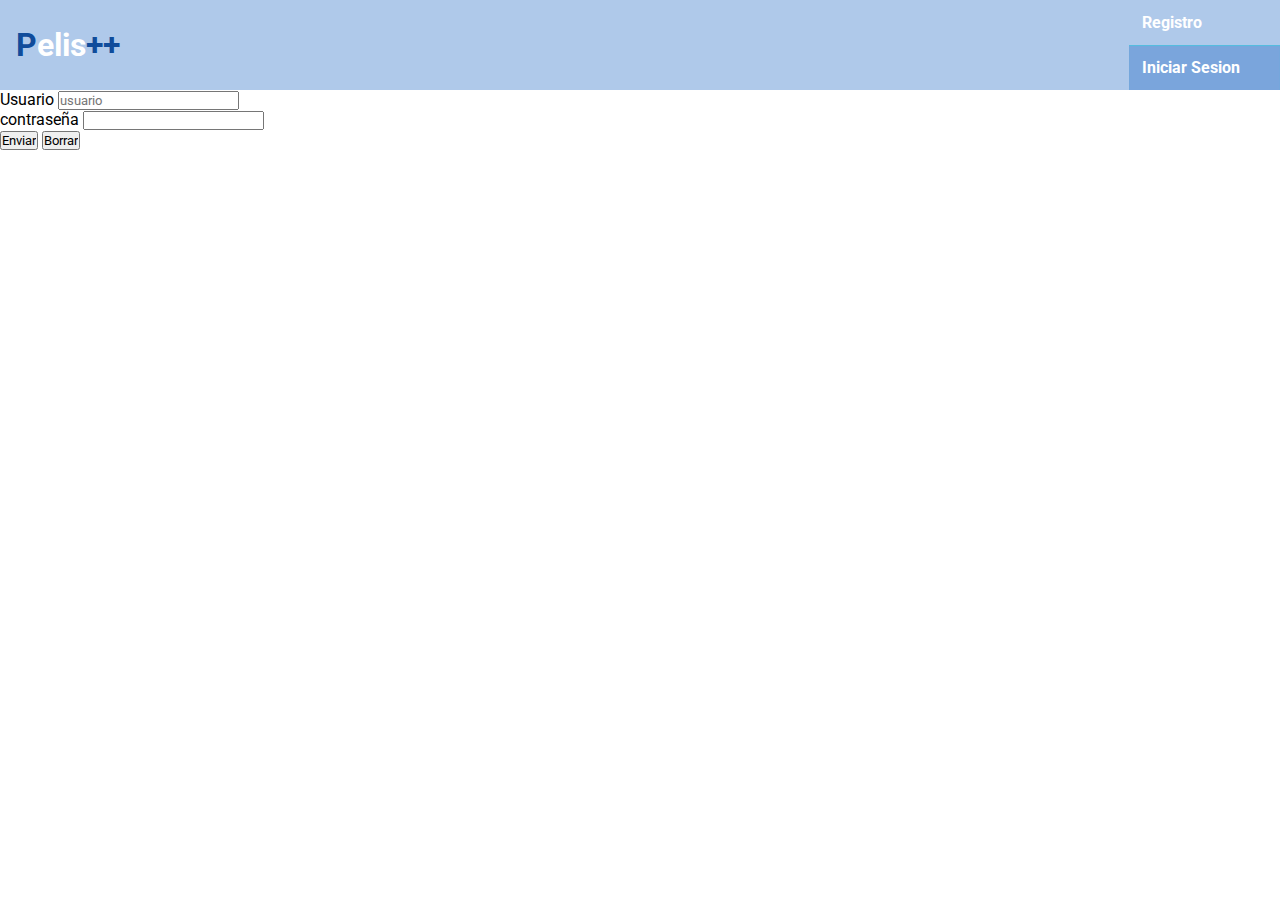
<file: iniciar sesion.html>
<!DOCTYPE html>
<html lang="en">
    <head>
        <meta charset="UTF-8">
        <meta name="viewport" content="width=device-width, initial-scale=1.0">
        <link rel="stylesheet" href="assets/css/styles.css">
        <link rel="shortcut icon" href="assets/pelicula.ico" type="image/x-icon">
        <title>Pelis++</title>
        <link rel="preconnect" href="https://fonts.googleapis.com">
        <link rel="preconnect" href="https://fonts.gstatic.com" crossorigin>
        <link
            href="https://fonts.googleapis.com/css2?family=Roboto:ital,wght@0,100;0,300;0,400;0,500;0,700;0,900;1,100;1,300;1,400;1,500;1,700;1,900&display=swap"
            rel="stylesheet">
    
        <!-- CSS -->
        <link rel="stylesheet" href="assets/css/styles.css">
    </head>
    <body>
        <nav class="header_container">
            <h1 class="logo"><a href="/index.html"><span>P</span>elis<span>++</span></a></h1>
            <ul>
                
                <li><a href="/peliculas.html">Peliculas y series</a></li>
                <li><a href="/registro.html">Registro</a></li>
               
                <li class="active"><a href="/iniciar sesion.html">Iniciar Sesion</a></li>
                <li><a href="/index.html">Inicio</a></li>
            </ul>
        </nav>
        <main>
            <section>
                    
                    <form action="link" method="post">
    
                        <label for="user">Usuario</label> 
                        <input type="text" id="user" placeholder="usuario" required> <br>
                        <label for="password">contraseña</label>
                        <input type="password" id="password">
                        <br>
                        <input type="submit" value="Enviar">
                        <input type="reset" value="Borrar">
                    </form>
            </section>
        </main>
    </body>
    </html>
</file>
<file: assets/css/styles.css>
/* ========================================== RESETEO GLOBAL ========================================== */
* {
    margin: 0;
    padding: 0;
    box-sizing: border-box;
    font-family: 'Roboto';
}

a {
    all: unset;
  }
:root {
    --bac-color:  #1560c257;
}

/* ========================================== HEADER ========================================== */

.header_container{
    display: flex;
    background-color: var(--bac-color);
    height: 10vh;
    justify-content: space-between;
    align-items: center;
}

.header_container .logo{
    color: #fff;
    padding-left: 1rem;
    font-size: 2rem;
}

.header_container .logo span{
    color: rgb(16, 76, 155);
    font-weight: bold;
}

.header_container ul{
    /*ASI ESTABA EN MI TP.CLON display: flex;*/
    list-style-type: none;
}

.header_container li{
    cursor: pointer;
    padding: .8rem;
    font-weight: bold;
    color: #fff;
    transition: .5s;
}

.header_container li:hover:not(.active){
    background-color: var(--bac-color);
    transition: .5s;
    transform: translateY(-8%);
    box-shadow: 0px 5px 15px 0px rgba(0,0,0,.4);
}

.header_container .active{
    background-color: var(--bac-color);
    transition: .5s;
    box-shadow: inset 0px 1px 1px 0px rgba(19, 230, 230, 0.4);
}
/*MENÚ HAMBURGUESA*/
.nav-links{
  display: flex;
  list-style: none;
}
.nav-links li > a{
  color: #fff;
  
}

.menu-toggle{
display: none;
}
.menu-toggle-icon{
  display: none;
  cursor: pointer;
  color: white;
  font-size: 30px;
  top: 0;
  right: 10%;
  padding-right: 20px;
}

.mobile-nav{
  display: none;
  flex-direction: column;
  background-color: rgb(82, 131, 206);
  width: 100%;
  position: absolute;
  left: 0;
  top: 55px;
  text-align: center;
}
.mobile-nav li{
  padding: 10px;
}

.menu-toggle:checked~.mobile-nav{
  display: flex;
}
/*Corte de tablet*/
@media(max-width:767px) and (min-width: 501px){
  .desktop-nav{
      display: none;
  }
  .menu-toggle-icon{
      display: block;
  }
  .mobile-nav{
    background-color: rgb(82, 84, 206);
    z-index: 10;
  }
}
/*Corte celular*/
@media(max-width:500px){
  .desktop-nav{
      display: none;
  }
  .menu-toggle-icon{
      display: block;
  }
  .mobile-nav{
    background-color: rgba(82, 84, 206, 0.767);
    z-index: 10;
  }

}
/*FIN MENÚ HAMBURGUESA*/

/*nuevo*/

.banner {
background-image: url(/assets/imagenes/fondo.jpg);
width: 100%;
height: 30vh;

}
.banner h2 {
  font-weight: bold;
  font-size: 30px;
  color: rgb(255, 255, 255);
  text-align: center;
  text-shadow: 4px 6px #0011ff;
  padding-top: 70px; 
  transition: font-size 2s;

} 
.banner h2:hover{
  font-size: 50px;
}
.grid {
    display: grid;
    grid-template-columns: auto auto auto auto auto;
    background-color: var(--bac-color);
    }
       
      
.carrusel {width:100%; 
    height:100%; 
    padding-bottom: 0%; 
    overflow:auto; 
    grid-column: 3 ;
    margin-top: 30px;
    font-weight: bold;
    color: blue;
    text-align: center;
    text-shadow: 2px 2px #6769f0;
    }
    
    
   .caras {width:80%;
    margin:0 auto;
    }
   
    .caras iframe {
        vertical-align: center;
       margin: 15%;
    
    }
.slide{
  max-width: 1000vw;
  position: relative;
  margin: auto;
  background-color: var(--bac-color);
}


.prev, .next {
  cursor: pointer;
  position: absolute;
  top: 50%;
  width: auto;
  padding: 16px;
  margin-top: -22px;
  color: rgba(4, 42, 122, 0.973);
  font-weight: bold;
  font-size: 18px;
  transition: 0.6s ease;
  border-radius: 0 3px 3px 0;
  user-select: none;
}


.next {
  right: 0;
  border-radius: 3px 0 0 3px;
}


.prev:hover, .next:hover {
  background-color: rgba(45, 120, 233, 0.8);
}


.dot {
  cursor: pointer;
  height: 15px;
  width: 15px;
  margin: 0 2px;
  background-color: #112d69;
  border-radius: 50%;
  display: inline-block;
  transition: background-color 0.6s ease;
  background-color: var(--bac-color);
}

.active, .dot:hover {
  background-color: #0906db;
}


.fade {
  animation-name: fade;
  animation-duration: 1.5s;
}

@keyframes fade {
  from {opacity: .4} 
  to {opacity: 1}
}


@media (max-width: 1015px) {
  .prev, .next,.text {font-size: 11px;
  color: #fff;
  }
  .grid {width: 60vm;}
  .caras iframe{ 
    width: 70%;
    margin:15%;}
} 

.pie-pagina {
  width: 100%;
  background-color: var(--bac-color);
  }
.pie-pagina .caja1 {
  width: 100%;
  max-width: 1200px;
  margin: auto;
  display: grid;
  grid-template-columns: repeat(2, 1fr) ;
  column-gap: 50px;
  padding: 50px 0px;
  }
  .pie-pagina .caja1 .box h2{
    text-align: center;
    color: blanchedalmond;
    font-size: 20px;
  }
  .pie-pagina .caja1 .box .redes {
   text-align: center;
   
    }
 
  .pie-pagina .caja1 .box i{
    font-size: 20px;
    margin: 25px;
    border-radius: 60%;
    padding: 1%;
    box-shadow: 0 5px 10px rgb(0,0,0, .30);
    transition: .3s ease;
  }
  .fa-facebook:hover{
    background-color: #003cff;
    color: white;
    box-shadow: 0 0 5 #003cff
                0 0 25 #003cff
                0 0 60 #003cff;
  }
  .fa-instagram:hover{
      background-color: rgba(247, 10, 10, 0.925);
      color: white;
      box-shadow: 0 0 2 orange
                  0 25 0 yellow
    }
    .fa-x-twitter:hover{
      background-color: black;
      color: white;
      box-shadow: 0 0 5  black
                  0 0 25 black
                  0 0 60 black;
    }
    .pie-pagina .caja1 .box .contacto {
      text-align: center;
    }
    .pie-pagina .caja1 .box .contacto p {
      text-align: center;
      padding-top: 25px;
      color:rgb(10, 59, 194);
      font-weight: bold;
      font-style: oblique;
      
       }
       .pie-pagina .caja2 {
        text-align: center;
        padding-bottom: 10px;
        font-size: 15px;
        font-weight: bolder;
        font-style: oblique;
        color: black;
         }
</file>
